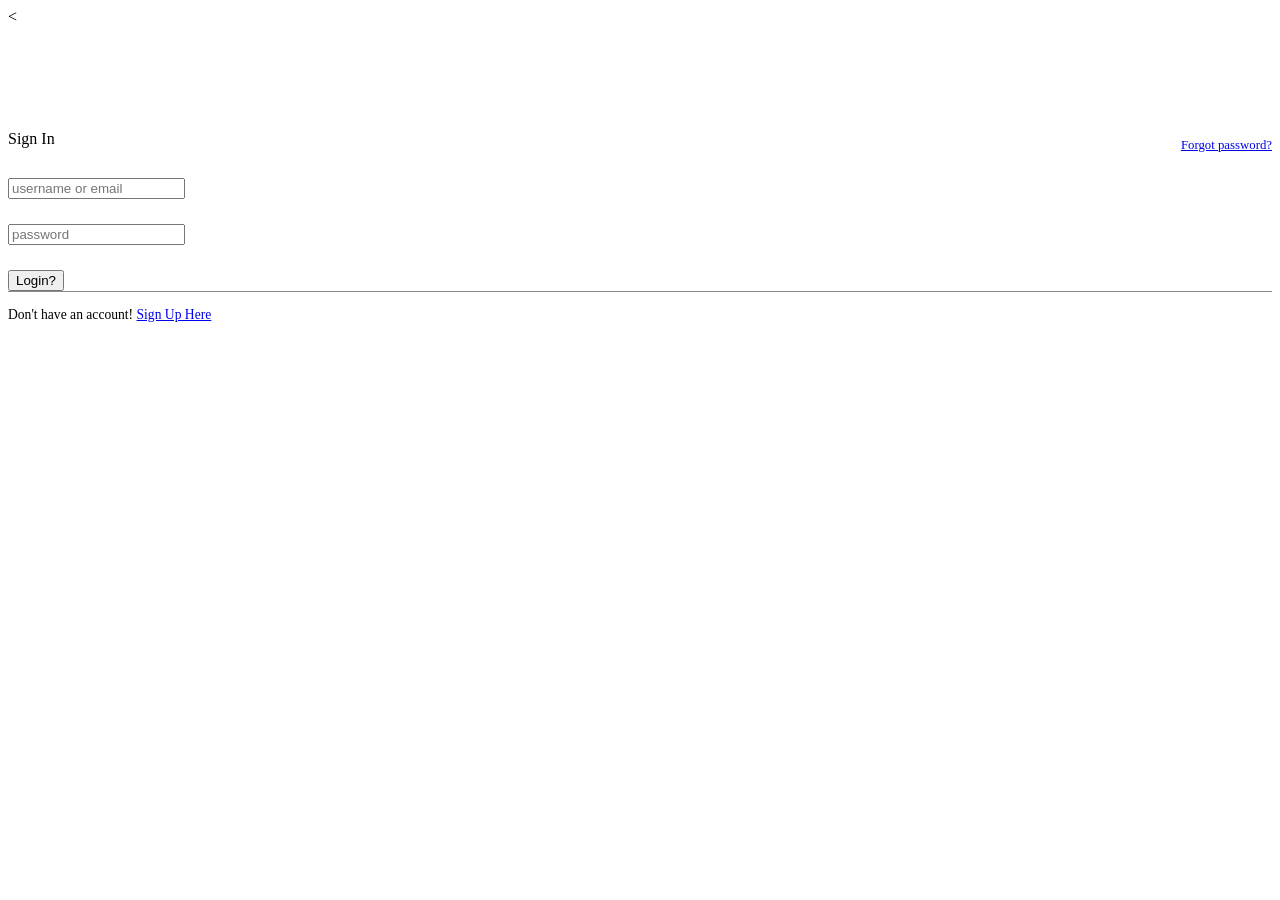
<file: CollaborationFrontend/WebContent/User/login.html>
<!-- <div ng-controller="UserController as ctrl">
	<div ng-show='ctrl.user.errorMessage'>
		<div class="alert alert-danger fade in">
			{{ctrl.user.errorMessage}}</div>
	</div>
	
	
	
	<span ng-hide="ctrl.userLoggedIn">
		<form name="form" ng-submit="ctrl.login()" role="form">
		
			<div class="form-group"
				ng-class="{'has-error':form.userid.$dirty && from.userid.$error.required}">
				<label for="userid">Username</label> <input type="text"
					name="userid" id="userid" class="form-control"
					ng-model="ctrl.user.userid" required /> <span
					ng-show="form.userid.$dirty && form.userid.$error.required"
					class="help-block">userID is Required</span>
			</div>


			<div class="form-group"
				ng-class="{'has-error':form.password.$dirty && from.password.$error.required}">
				<label for="password">password</label> <input type="password"
					name="password" id="password" class="form-control"
					ng-model="ctrl.user.password" required /> <span
					ng-show="form.password.$dirty && form.password.$error.required"
					class="help-block">password is Required</span>
			</div>

			<div class="form-action">
				<button type="submit" ng-disabled="form.$invalid ||ctrl.dataloading"
					class="btn btn-primary">Login</button>
				<a href="#/register" calss="btn btn-link">Register</a>
			</div>
		</form>
	</span>
</div>

 -->


<!-- <body ng-app="myApp">
	<div class="container" ng-controller="UserProfileController as ctrl">
	<br/><br/><br/>
		<div id="loginbox" style="margin-top: 50px;"
			class="mainbox col-md-6 col-md-offset-3 col-sm-8 col-sm-offset-2">
			<div class="panel panel-info">
				<div class="panel-heading">
					<div class="panel-title">Sign In</div>
					<div
						style="float: right; font-size: 80%; position: relative; top: -10px">
						<a href="#">Forgot password?</a>
					</div>
				</div>

				<div style="padding-top: 30px" class="panel-body">
					<div style="display: none" id="login-alert" class="alert alert-danger col-sm-12"></div>
						<form id="loginform" class="form-horizontal" name="myForm" role="form" method="post">
							<div style="margin-bottom: 25px" class="input-group">
								<span class="input-group-addon"><i class="glyphicon glyphicon-user"></i></span>
								<input id="login-username" type="text" class="form-control" name="username" 
									value="" placeholder="username or email" ng-model="ctrl.user.useremail" required>
							</div>
							<div style="margin-bottom: 25px" class="input-group">
								<span class="input-group-addon"><i class="glyphicon glyphicon-lock"></i></span>
								<input id="login-password" type="password" class="form-control" name="password"
									placeholder="password" ng-model="ctrl.user.password" required>
							</div>
							<div style="margin-top: 10px" class="form-group">
								<div class="col-sm-12 controls">
									<button type="submit" class="btn btn-info" ng-click="ctrl.loginclick()">Login?</button> 
								</div>
							</div>
							<div class="form-group">
								<div class="col-md-12 control">
									<div style="border-top: 1px solid #888; padding-top: 15px; font-size: 85%">
										Don't have an account! <a href="#/userprofile">Sign Up Here </a>
								</div>
							</div>
						</div>
					</form>
				</div>
			</div>
		</div>
	</div>
</body> -->
<!DOCTYPE html>
<html>
<head>
<meta charset="ISO-8859-1">
<title>User Login</title>

<<!-- link rel="stylesheet" href="resources/css/bootstrap.min.css" />
<link rel="stylesheet" href="resources/css/font-awesome.css" />
<link rel="stylesheet" href="resources/css/font-awesome.min.css" />
<script src="resources/js/bootstrap.min.js"></script> -->

</head>
<body ng-app="myApp">
	<div class="container" ng-controller="UserController as ctrl">
	<br/><br/><br/>
		<div id="loginbox" style="margin-top: 50px;"
			class="mainbox col-md-6 col-md-offset-3 col-sm-8 col-sm-offset-2">
			<div class="panel panel-info">
				<div class="panel-heading">
					<div class="panel-title">Sign In</div>
					<div
						style="float: right; font-size: 80%; position: relative; top: -10px">
						<a href="#">Forgot password?</a>
					</div>
				</div>

				<div style="padding-top: 30px" class="panel-body">
					<div style="display: none" id="login-alert" class="alert alert-danger col-sm-12"></div>
						<form id="loginform" class="form-horizontal" name="myForm" role="form" method="post">
							<div style="margin-bottom: 25px" class="input-group">
								<span class="input-group-addon"><i class="glyphicon glyphicon-user"></i></span>
								<input id="login-username" type="text" class="form-control" name="userid" 
									value="" placeholder="username or email" ng-model="ctrl.user.userid" required>
							</div>
							<div style="margin-bottom: 25px" class="input-group">
								<span class="input-group-addon"><i class="glyphicon glyphicon-lock"></i></span>
								<input id="login-password" type="password" class="form-control" name="password"
									placeholder="password" ng-model="ctrl.user.password" required>
							</div>
							<div style="margin-top: 10px" class="form-group">
								<div class="col-sm-12 controls">
									<button type="submit" class="btn btn-info" ng-click="ctrl.loginclick()">Login?</button> 
								</div>
							</div>
							<div class="form-group">
								<div class="col-md-12 control">
									<div style="border-top: 1px solid #888; padding-top: 15px; font-size: 85%">
										Don't have an account! <a href="#/register">Sign Up Here </a>
								</div>
							</div>
						</div>
					</form>
				</div>
			</div>
		</div>
	</div>
</body>
</html>
</file>
